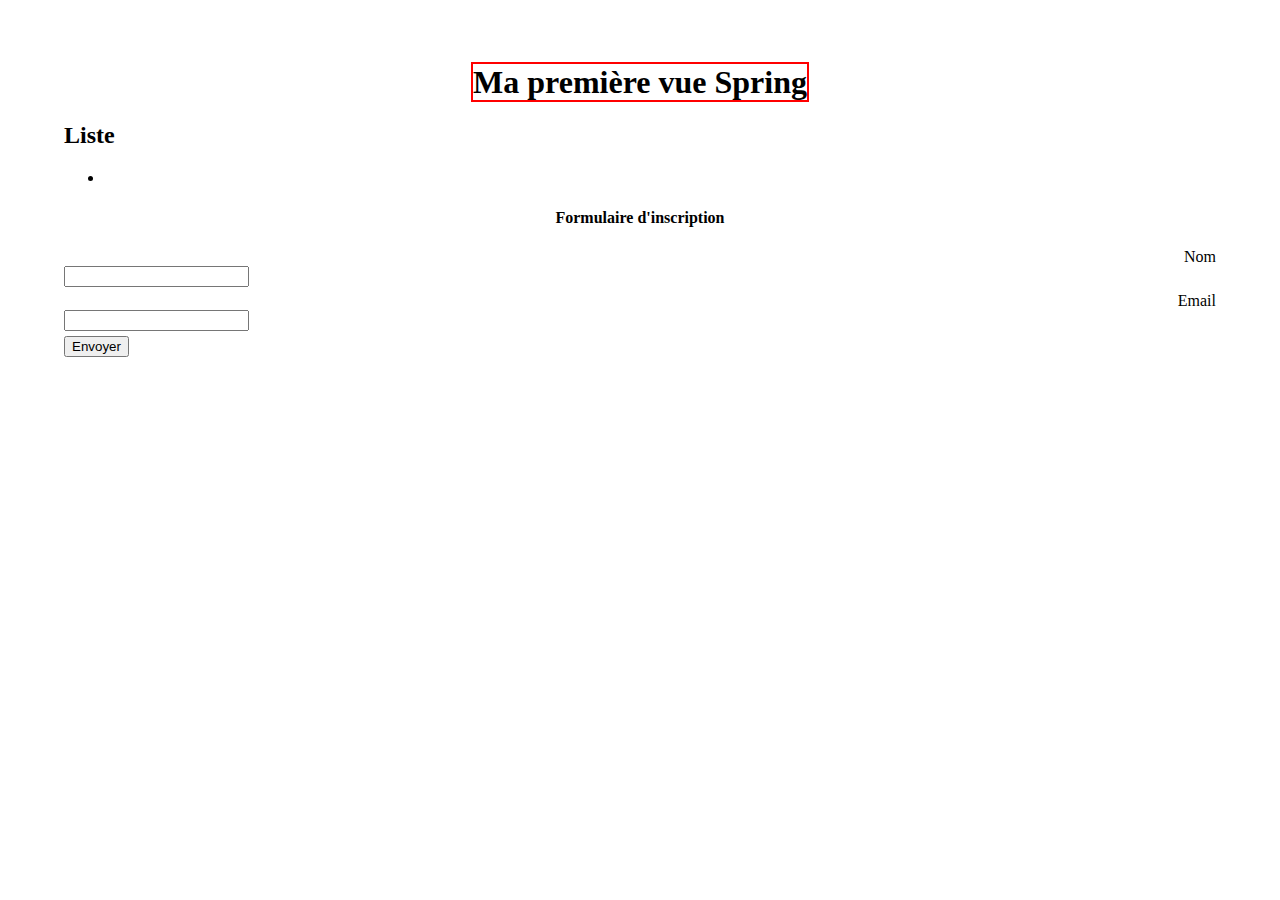
<file: src/main/resources/templates/Home/info.html>
<!DOCTYPE html>
<html>
<head>
<meta charset="utf-8">
<title>Spring Boot</title>
<!-- <link rel="stylesheet" href="https://cdn.jsdelivr.net/npm/bootstrap@4.5.3/dist/css/bootstrap.min.css" integrity="sha384-TX8t27EcRE3e/ihU7zmQxVncDAy5uIKz4rEkgIXeMed4M0jlfIDPvg6uqKI2xXr2" crossorigin="anonymous"> -->

<link rel="stylesheet" type="text/css"
	th:href="@{/css/bootstrap.min.css}" />
<link rel="stylesheet" type="text/css" th:href="@{/css/main.css}" />
</head>
<body style="margin: 5%">
	<h1 align="center">
		<span style="border: solid red 2px">Ma première vue Spring</span>
	</h1>

	<h3 th:text="${workshop}"></h3>

	<h2>Liste</h2>

	<ul>
		<li th:each="value : ${tab}" th:text="${value}"></li>
	</ul>
	<h4 align="center">Formulaire d'inscription</h4>
	<form method="POST" th:action="@{/result}">
		<div class="container">
			<div class="row" style="margin-bottom:5px">
				<div class="col-6" align="right">
					<label>Nom</label>
				</div>
				<div class="col-6">
					<input type="text" name="nom"  class="form-control"/>
				</div>
			</div>
			<div class="row" style="margin-bottom:5px">
				<div class="col-6" align="right">
					<label>Email</label>
				</div>
				<div class="col-6">
					<input type="text" name="email"  class="form-control"/>
				</div>
			</div>
			
			<div class="row" >
				<div class="col-6" align="right">
					
				</div>
				<div class="col-6">
					<input type="submit" value="Envoyer"  class="btn btn-success"/>
				</div>
			</div>
		</div>
	</form>
</body>
</html>
</file>
